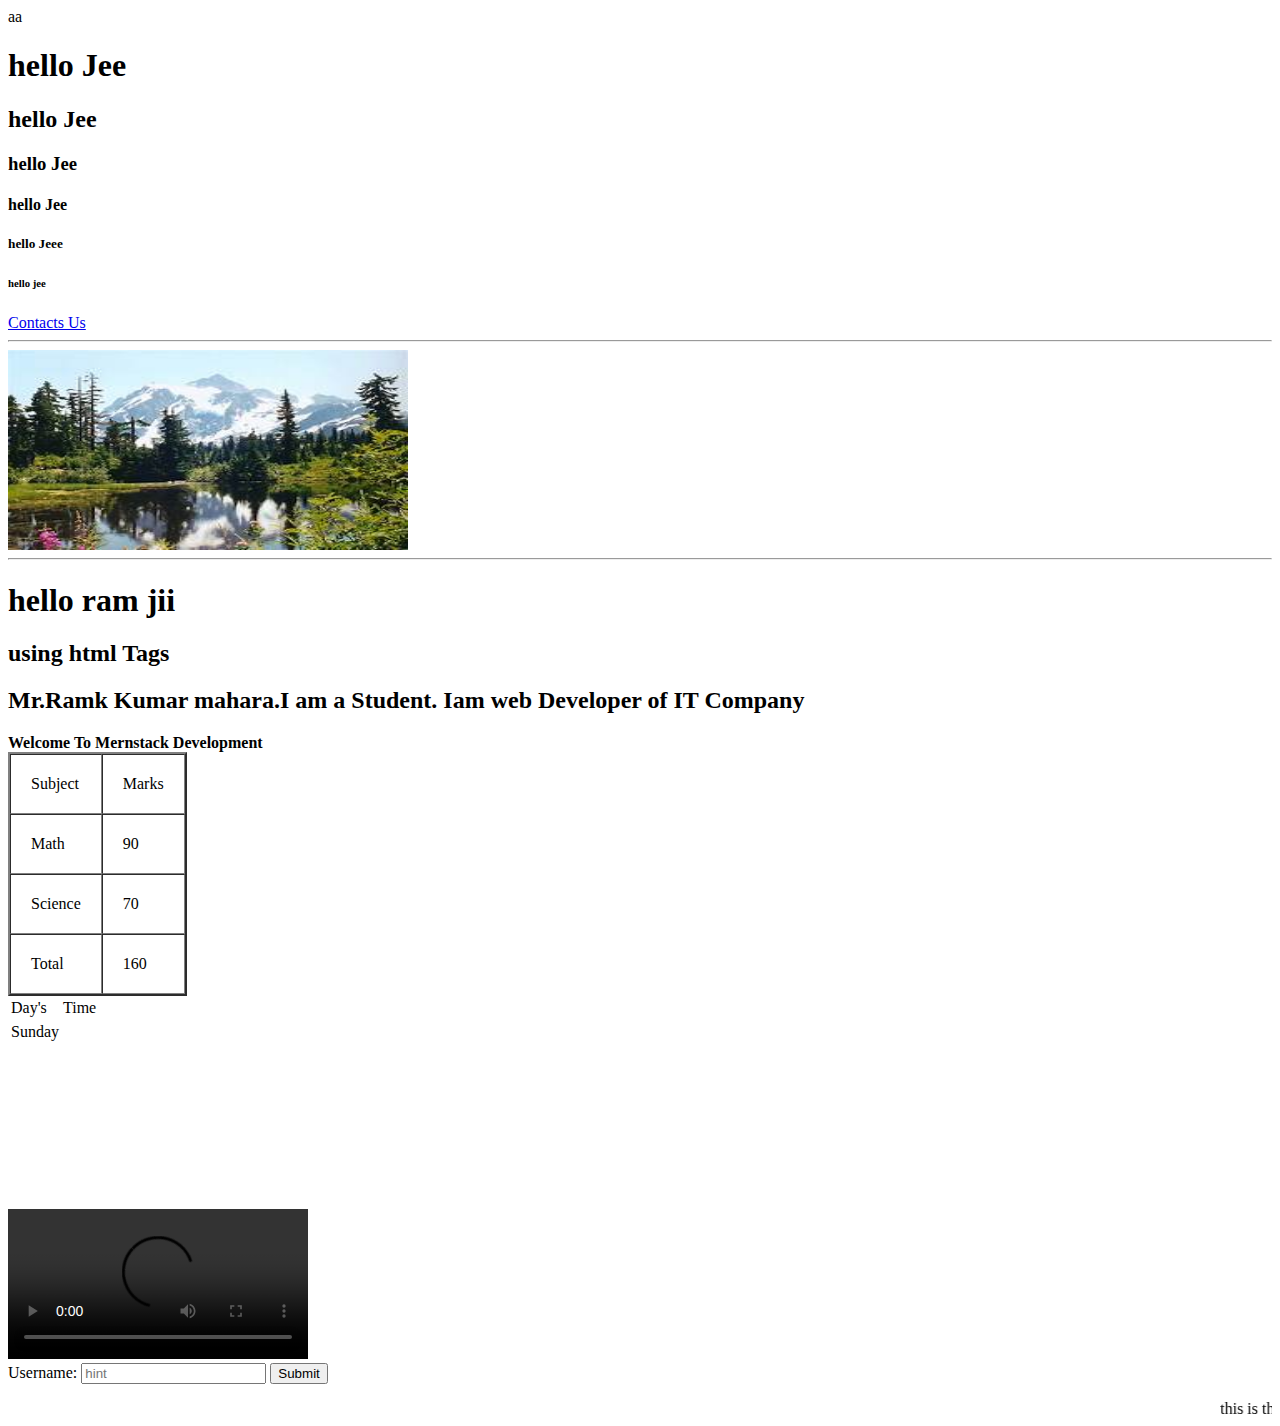
<file: index.html>
aa<!DOCTYPE html>
<html lang="en">
  <head>
    <meta charset="UTF-8" />
    <!-- responsibe ma kaam -->
    <meta name="viewport" content="width=device-width, initial-scale=1.0" />
    <!-- page ko title -->
    <title>MernStsck Development</title>
  </head>
  <body>
    <!-- inline element/block element -->
    <h1>hello Jee</h1>
    <h2>hello Jee</h2>
    <h3>hello Jee</h3>
    <h4>hello Jee</h4>
    <h5>hello Jeee</h5>
    <h6>hello jee</h6>


    <a href="contact.html">Contacts Us</a>
    <a herf="https:/unphalash.com/" target="_blank:>Visit Unsplash </a>

    <p>
      Lorem ipsum dolor sit,&nbsp; &nbsp; amet consectetur adipisicing elit.
    </p>
    <!-- &nbsp it is used for space -->
    <br />
    <strong>hello strong</strong>
    <br />
    <!-- <hr> show line -->
    <pre>
         ramesh mukhiya
         rohit kapoor

     </pre
    >
    <hr />
    <em>The ocean is blue</em>
    <h1>H<sub>2</sub>O</h1>
    <h1>1s<sup>th</sup></h1>

    <h1>List Tag</h1>
    <ol>
      <li>Dance</li>
      <li>Sing</li>
      <li>Code</li>
    </ol>

    <h1>My Routine</h1>
    <ul>
      <li>Get Up</li>
      <li>Coding</li>
    </ul>

    <h1>Use img tag</h1>
    <img
      src="images/first-level DFD.webp"
      alt=""
      height="200px"
      width="400px"
    />
    <hr />
    <img src="images/image.png" alt="" height="200px" width="400px" />
    <hr />
    <h1>hello ram jii</h1>
    <h2>using html Tags</h2>
    <h2>
      Mr.Ramk Kumar mahara.I am a Student. Iam web Developer of IT Company
    </h2>

    <b> Welcome To Mernstack Development</b>

    <table border="2px" cellspacing="0" cellpadding="20px">
      <tr>
        <td>Subject</td>
        <td>Marks</td>
      </tr>
      <tr>
        <td>Math</td>
        <td>90</td>
      </tr>
      <tr>
        <td>Science</td>
        <td>70</td>
      </tr>
      <tr>
        <td>Total</td>
        <td>160</td>
      </tr>
    </table>

    <table>
      <tr>
        <td>Day's</td>
        <td>Time</td>
      </tr>
      <tr>
        
      <tr>
          <td>Sunday</td>
          <td></td>
      </tr>
      </tr>
    </table>





<video src="https://youtu.be/9NTrwrfI-X4" controls loop></video>


<iframe width="560" height="315" src="https://www.youtube.com/embed/CWTHgahgStQ?si=vXNRfENfGLWe91VD" title="YouTube video player" frameborder="0" allow="accelerometer; autoplay; clipboard-write; encrypted-media; gyroscope; picture-in-picture; web-share" referrerpolicy="strict-origin-when-cross-origin" allowfullscreen></iframe>




<form action="https://in.search.yahoo.com/">
  <label for="user">Username:</label>
  <input value="" placeholder="hint" name="q">
  <button type="submit">Submit</button>

</form>

<marquee behaviour=""  dierction="right" width=""  height="" >this is the name of hospital</marquee>


  </body>
</html>
</file>
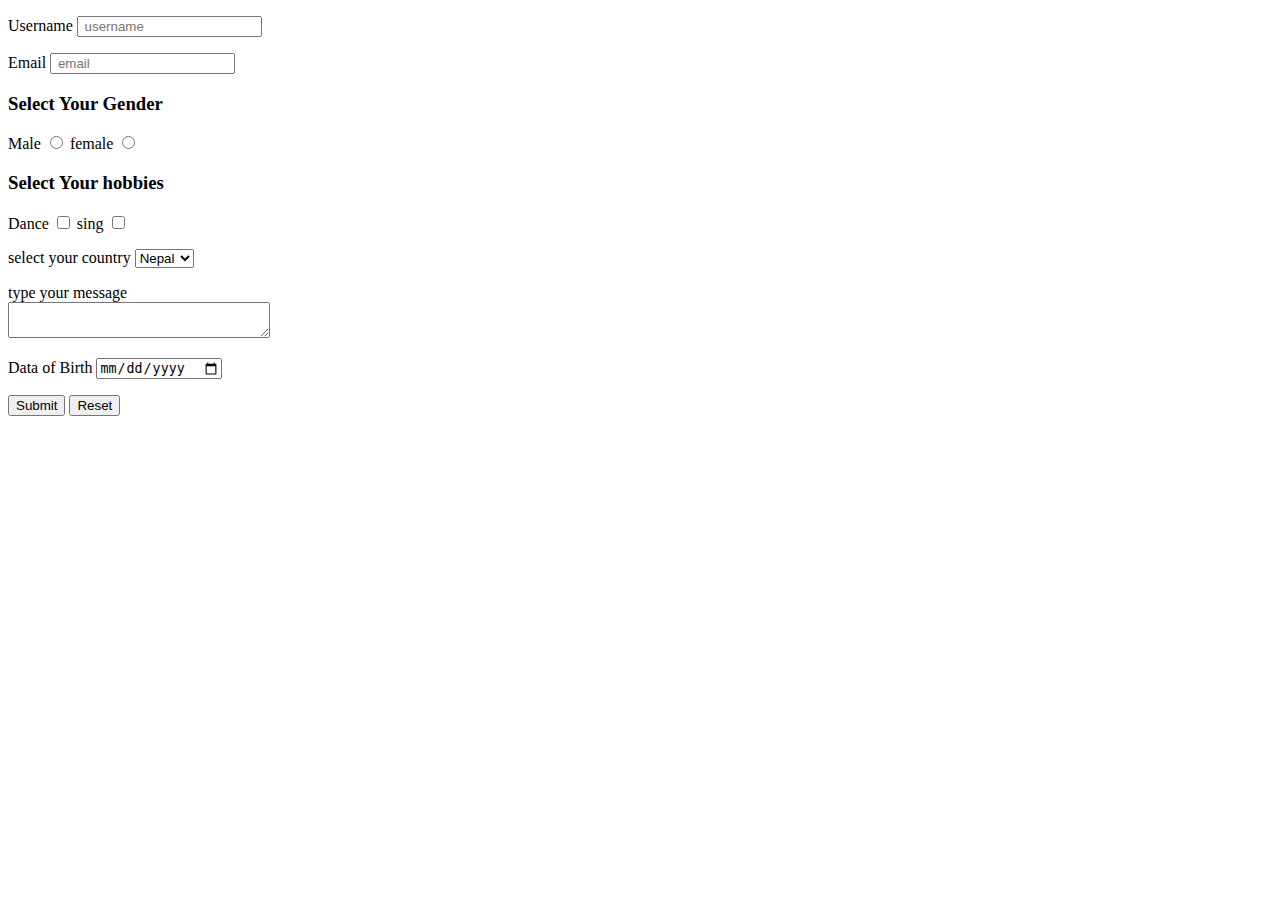
<file: form.html>
<!DOCTYPE html>
<html lang="en">
<head>
    <meta charset="UTF-8">
    <meta name="viewport" content="width=page, initial-scale=1.0">
    <title>Document</title>
</head>
<body>
    <form action="mailto:rabyn900@gmail.com">
    <p>
        <label for="">Username</label>
        <input placeholder=" username" name="username" type="text" id="user">
    </p>
     <p>
        <label for="">Email</label>
        <input placeholder=" email" name="email" type="text" id="email">
    </p>
    <p>
        <h3>Select Your Gender</h3>
        <label for="male">Male</label>
        <input type="radio" value="male" id="male" name="gender">
        <label for="female">female</label>
        <input type="radio" value="female" id="female" name="gender">
    </p>

<p>
     <h3>Select Your hobbies</h3>
        <label for="dance">Dance</label>
        <input type="checkbox" value="dance" id="dance" name="habits">
        <label for="female">sing<label>
        <input type="checkbox" value="sing" id="sing" name="habits">
</p>
    


<p>
<label for="country">select your country</label>
<select name="country" id="country">
<option value="">Nepal</option>
<option value="">India</option>
<option value="">Japan</option>
</select>
</p>

<p>
    <label for="msg">type your message</label>
    <br/>
    <textarea name="message" id="msg" row="5" cols="30"></textarea>
</p>

<p>

    <label for="dob">Data of Birth</label>
    <input type="date" name="dob" id="dob">

</p>
<button type="submit">Submit</button>
<button type="reset">Reset</button>
</form>
</body>
</html>
</file>
